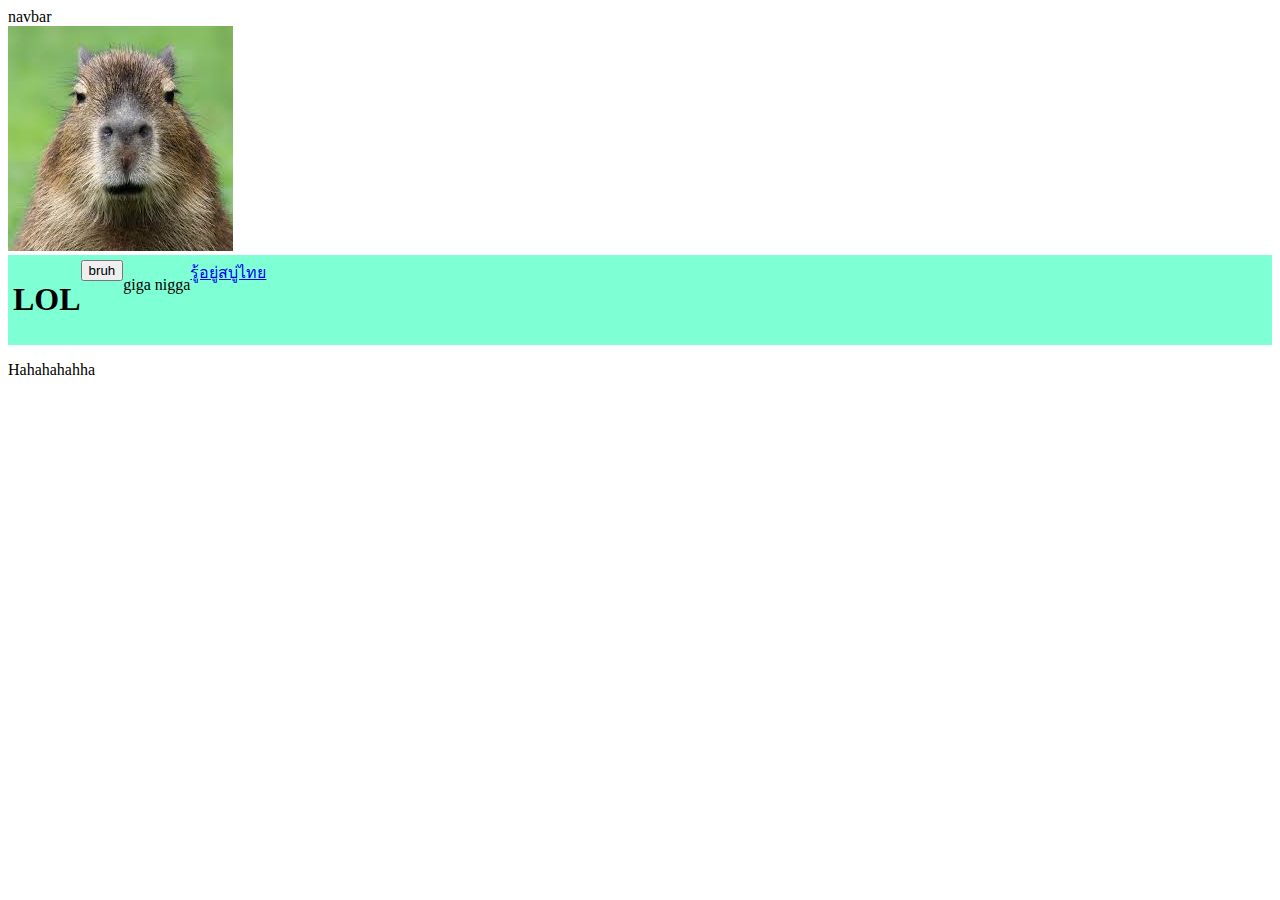
<file: index.html>
<!DOCTYPE html>
<html lang="en">
<head>
    <meta charset="UTF-8">
    <meta name="viewport" content="width=device-width, initial-scale=1.0">
    <link rel="stylesheet" href="style.css">
    <title>nigga</title>
</head>
<body>
    <nav>
        navbar
    </nav>
    <img src="[data-uri]">
    <div class="nav">
        <h1>LOL</h1>
            <a href="https://youtu.be/dQw4w9WgXcQ"><button>bruh</button></a>
            <p>giga nigga</p>
            <a href="https://www.instagram.com/p/C5-4eeEJA6G/?utm_source=ig_web_copy_link">รู้อยู่สบู่ไทย</a>
    </div>
    <footer>
        <p>Hahahahahha</p>
    </footer>
</body>
</html>
</file>
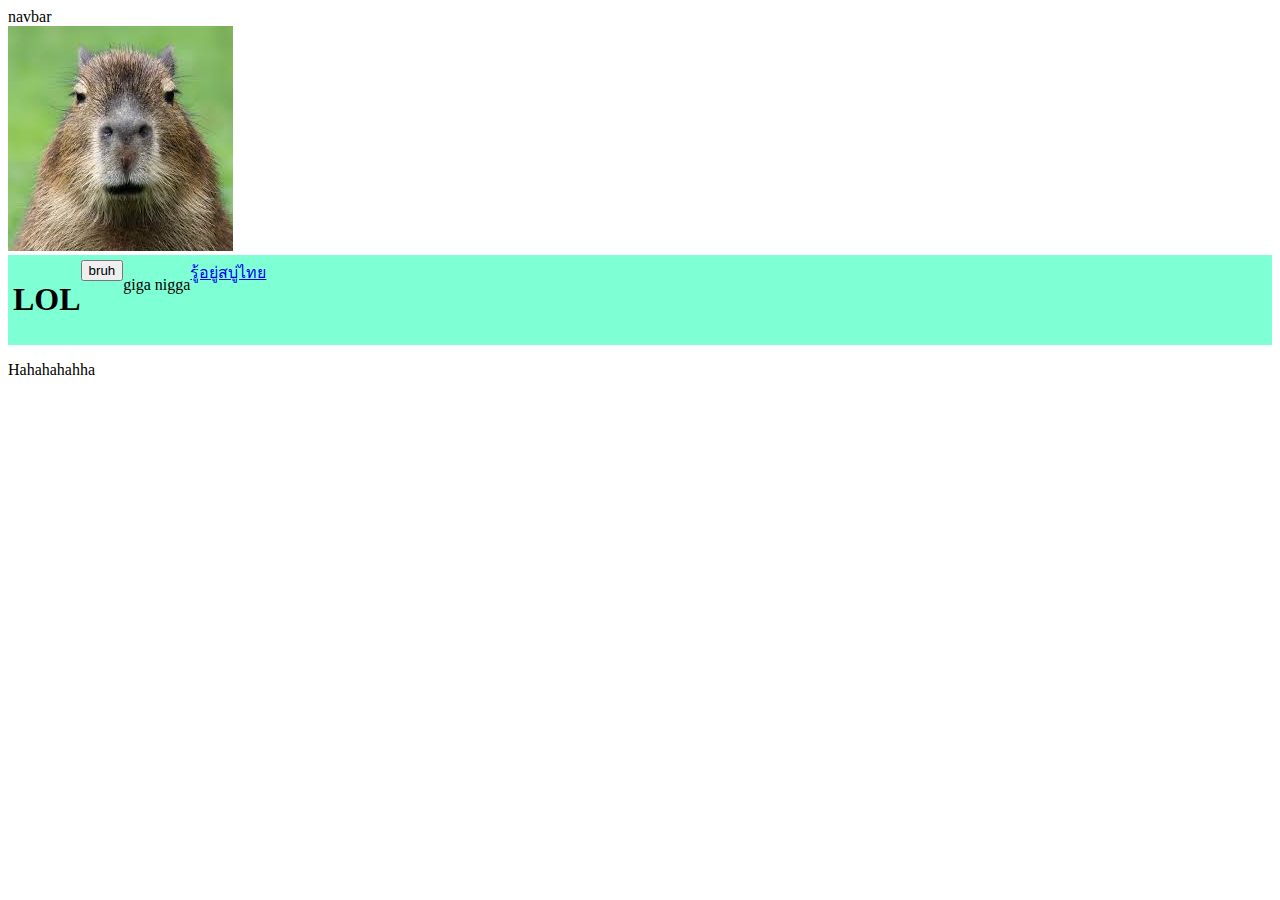
<file: html.html>
<!DOCTYPE html>
<html lang="en">
<head>
    <meta charset="UTF-8">
    <meta name="viewport" content="width=device-width, initial-scale=1.0">
    <link rel="stylesheet" href="style.css">
    <title>nigga</title>
</head>
<body>
    <nav>
        navbar
    </nav>
    <img src="[data-uri]">
    <div class="nav">
        <h1>LOL</h1>
            <a href="https://youtu.be/dQw4w9WgXcQ"><button>bruh</button></a>
            <p>giga nigga</p>
            <a href="https://www.instagram.com/p/C5-4eeEJA6G/?utm_source=ig_web_copy_link">รู้อยู่สบู่ไทย</a>
    </div>
    <footer>
        <p>Hahahahahha</p>
    </footer>
</body>
</html>
</file>
<file: style.css>
.nav{
    display: flex;
    background-color: aquamarine;
    margin: auto;
    padding: 5px;
    border: 10px;
    width: auto;
    height: auto;

}
</file>
